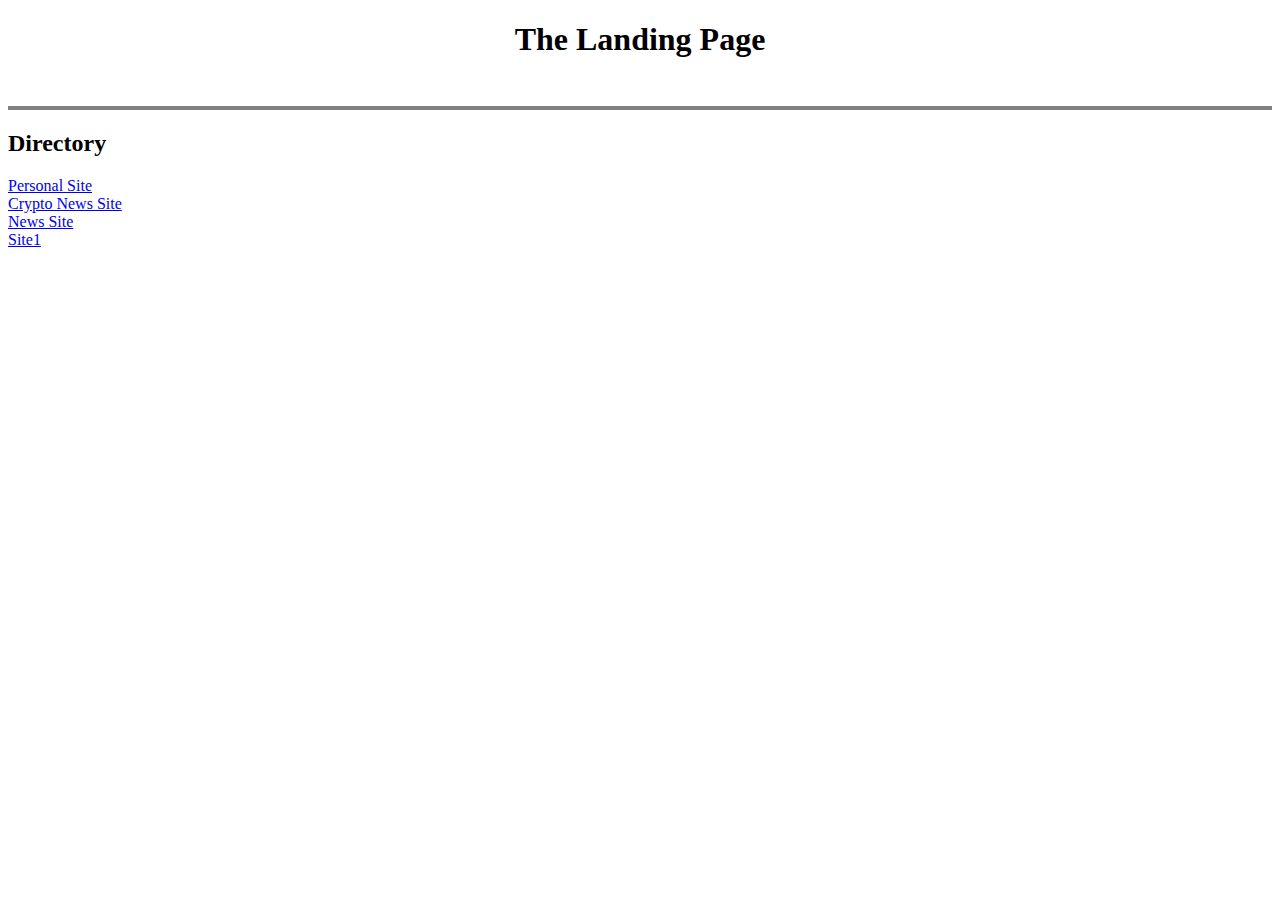
<file: index.html>
<!DOCTYPE html>
<!--[if lt IE 7]>      <html class="no-js lt-ie9 lt-ie8 lt-ie7"> <![endif]-->
<!--[if IE 7]>         <html class="no-js lt-ie9 lt-ie8"> <![endif]-->
<!--[if IE 8]>         <html class="no-js lt-ie9"> <![endif]-->
<!--[if gt IE 8]>      <html class="no-js"> <!--<![endif]-->
<html>
    <head>
        <meta charset="utf-8">
        <meta http-equiv="X-UA-Compatible" content="IE=edge">
        <title>✪  Landing Page</title>
        <meta name="description" content="">
        <meta name="viewport" content="width=device-width, initial-scale=1">
        <link rel="stylesheet" href="">
    </head>
    <body>
        <!--[if lt IE 7]>
            <p class="browsehappy">You are using an <strong>outdated</strong> browser. Please <a href="#">upgrade your browser</a> to improve your experience.</p>
        <![endif]-->
        
        <script src="" async defer></script>
    <center>
            <h1>The Landing Page</h1></center><br>
        <hr size="4" noshade="">
        <h2>Directory</h2>
        

        <a href="/personal/">Personal Site</a><br>
        <a href="/cryptonews/">Crypto News Site</a><br>
        <a href="/news/">News Site</a><br>
        <a href="/site1/">Site1</a><br>
    
    </body>
</html>


<html>
    <head>
        <title>/title>
    </head>
    <body>


    </body>
</html>
</file>
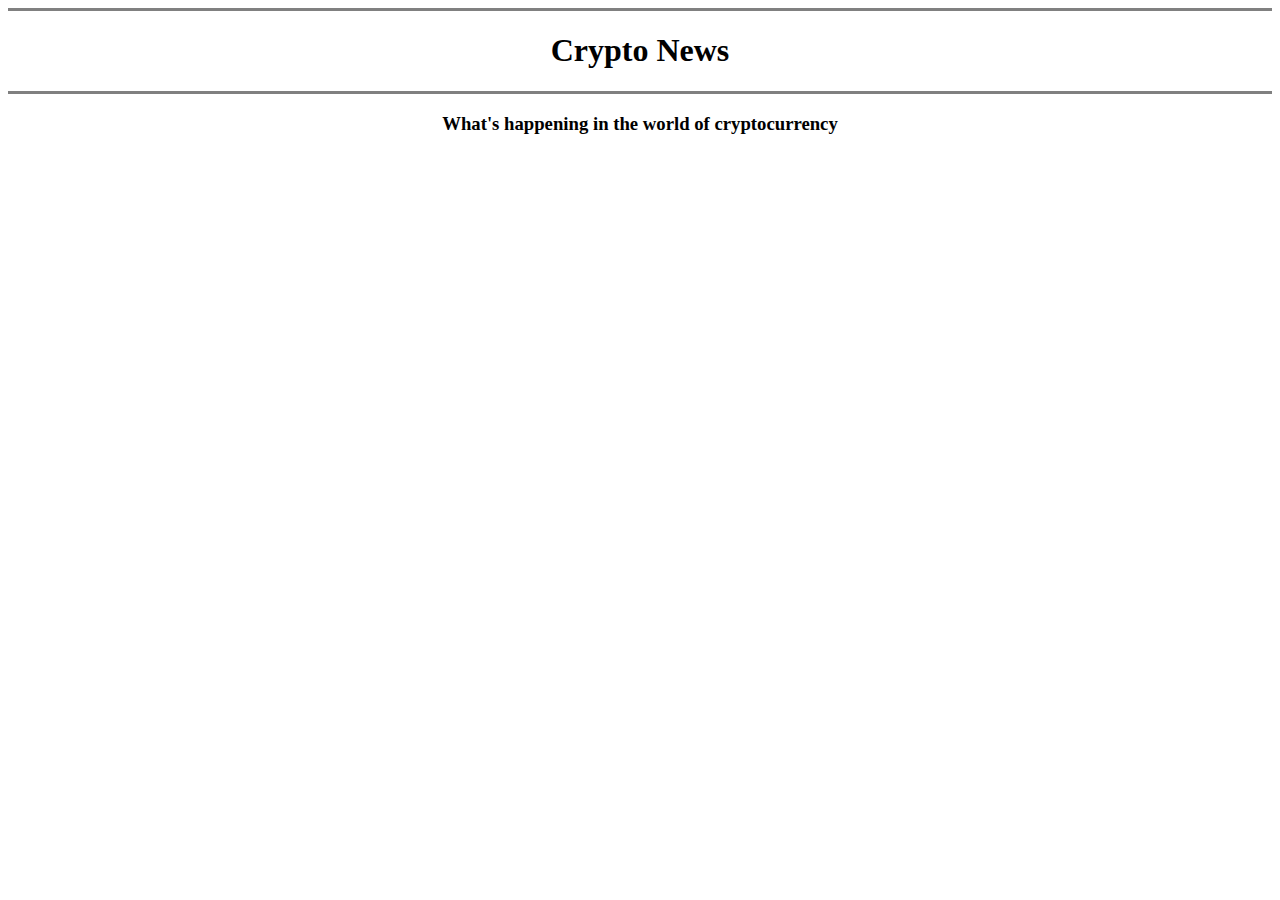
<file: cryptonews/index.html>
<!DOCTYPE html>
<!--[if lt IE 7]>      <html class="no-js lt-ie9 lt-ie8 lt-ie7"> <![endif]-->
<!--[if IE 7]>         <html class="no-js lt-ie9 lt-ie8"> <![endif]-->
<!--[if IE 8]>         <html class="no-js lt-ie9"> <![endif]-->
<!--[if gt IE 8]>      <html class="no-js"> <!--<![endif]-->
    <html>
        <head>
        <meta charset="utf-8"> <meta http-equiv="X-UA-Compatible" content="IE=edge">
        <title>Crypto News</title>
        <meta name="description" content="">
        <meta name="viewport" content="width=device-width, initial-scale=1">
        <link rel="stylesheet" href="">
    </head>
    <body>

        <!--[if lt IE 7]>
                    <p class="browsehappy">You are using an <strong>outdated</strong> browser. Please <a href="#">upgrade your browser</a> to improve your experience.</p>
                <![endif]-->

        <script src="" async defer></script>
        <center>
            <hr size="3" noshade="">
            <h1>Crypto News</h1>
            <hr size="3" noshade="">
            <h3>What's happening in the world of cryptocurrency</h3>
        </center>


    </body>
</html>
</file>
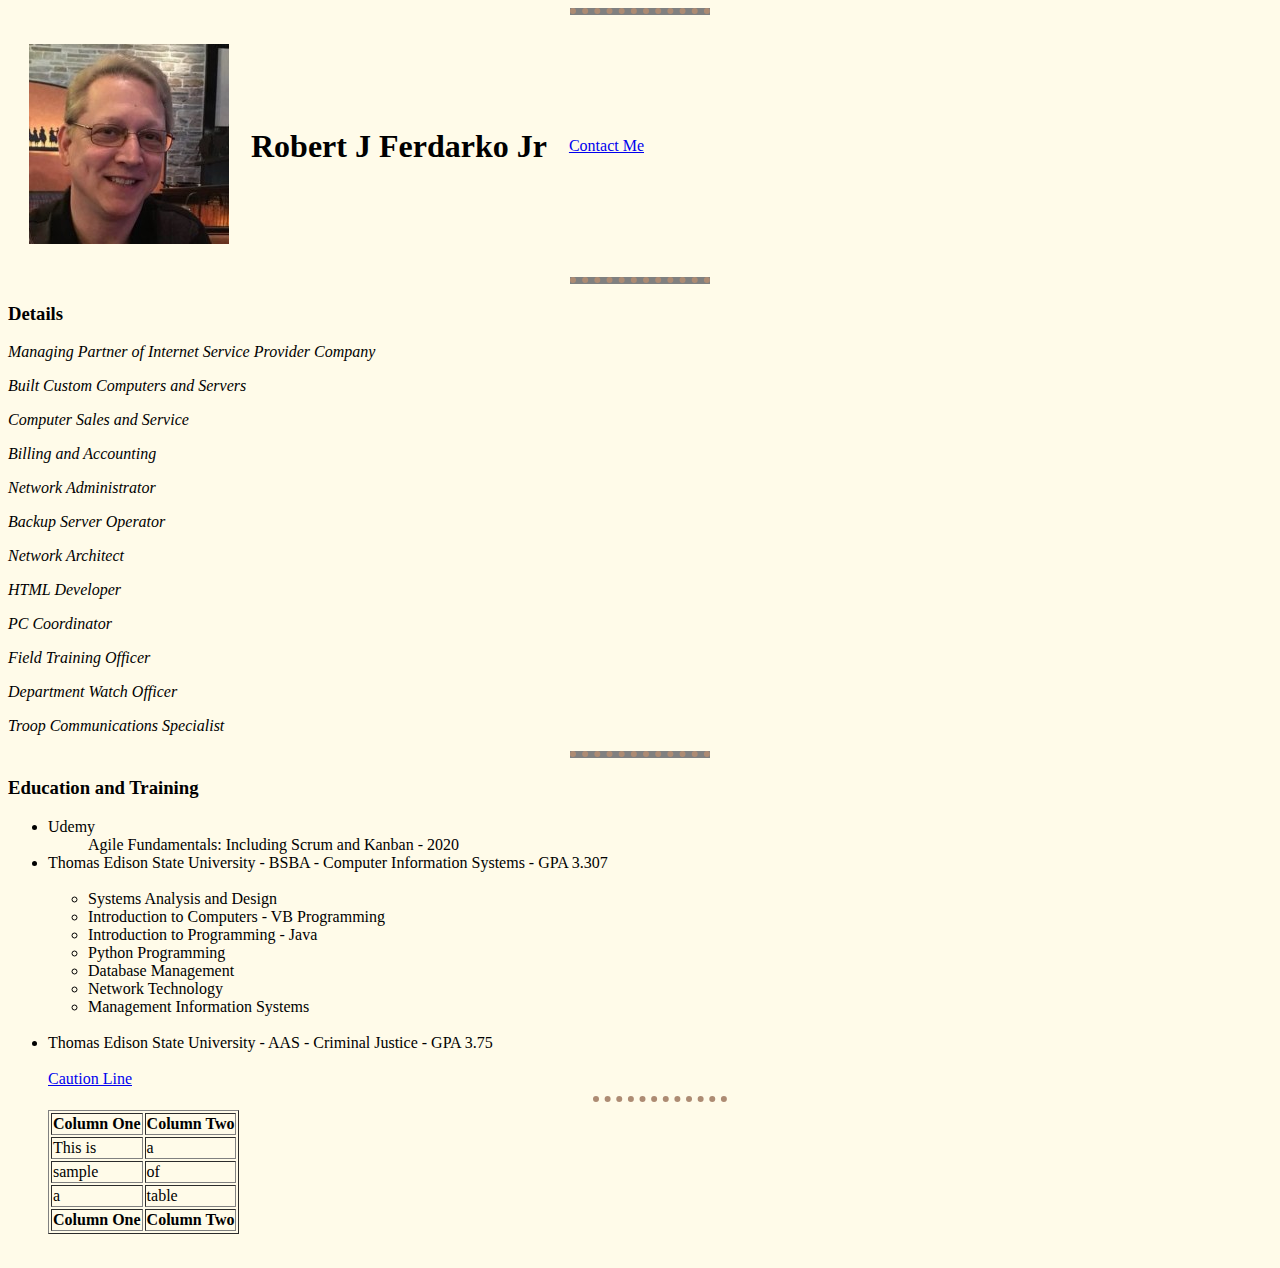
<file: css/index.html>
<!DOCTYPE html>
<!--[if lt IE 7]>      <html class="no-js lt-ie9 lt-ie8 lt-ie7"> <![endif]-->
<!--[if IE 7]>         <html class="no-js lt-ie9 lt-ie8"> <![endif]-->
<!--[if IE 8]>         <html class="no-js lt-ie9"> <![endif]-->
<!--[if gt IE 8]>      <html class="no-js"> <!--<![endif]-->
    <html>
        <head>
        <meta charset="utf-8"> <meta http-equiv="X-UA-Compatible" content="IE=edge">
        <title>✪ Personal Site</title>
        <meta name="Robert J Ferdarko Jr Personal Site" content="">
        <meta name="viewport" content="width=device-width, initial-scale=1">
        <link rel="stylesheet" href="">
         <!-- INTERNAL CSS CODE - ACROSS THE ENTIRE SITE FOLLOWS -->
        <style>
            body {
                background-color: #FFFBE9;
            }

            hr 
            {
                border-style: none;
                border-top-style: dotted;
                border-color: #AD8B73;
                border-width: 6px;
                width: 11%;
            }

        </style>
    </head>
    <!-- Inject CSS code directly into the html tag for the body with the style tag-->
 <!--   <body style=" background-color: #FFFBE9;">   -->
    <body> 
    
        <hr size="3" noshade="">
        <table cellspacing="20">
            <tr>
                <td> <img src="/personal/images/rferdarko.jpeg" alt="Robert Ferdarko"> <!-- image source and alternative text--></td>
                <td><h1><strong>Robert J Ferdarko Jr</strong></h1></td>
                <td><a href="/personal/contactme.html">Contact Me</a></td>
            </tr>
        </table>
        <script src="" async defer></script>
        
        
        <hr size="3" noshade="">
        <h3><Strong>Details</Strong></h3>
        <p><em>Managing Partner of Internet Service Provider Company</em></p>
        <p><em>Built Custom Computers and Servers</em></p>
        <p><em>Computer Sales and Service</em></p>
        <p><em>Billing and Accounting</em></p>
        <p><em>Network Administrator</em></p>
        <p><em>Backup Server Operator</em></p>
        <p><em>Network Architect</em></p>
        <p><em>HTML Developer</em></p>
        <p><em>PC Coordinator</em></p>
        <p><em>Field Training Officer</em></p>
        <p><em>Department Watch Officer</em></p>
        <p><em>Troop Communications Specialist</em></p>

        <hr size="3" noshade="">

        <h3><Strong>Education and Training</Strong></h3>
        <ul> <!-- Unordered List -->
            <!-- List Items Follow-->
            <li>Udemy</li>
            <ul>
                Agile Fundamentals: Including Scrum and Kanban - 2020
            </ul>

            <li>Thomas Edison State University - BSBA - Computer Information Systems - GPA 3.307</li><br>
            <ul>
                <li>Systems Analysis and Design</li>
                <li>Introduction to Computers - VB Programming</li>
                <li>Introduction to Programming - Java</li>
                <li>Python Programming</li>
                <li>Database Management</li>
                <li>Network Technology</li>
                <li>Management Information Systems</li>
                
            </ul><br>
            <li>Thomas Edison State University - AAS - Criminal Justice - GPA 3.75</li><br>

           
            <a href="https://www.cautionline.com">Caution Line</a> <!-- Anchor Tag "a" creates link-->

            <hr>
            <!-- Tables -->
            <table border="1"> <!-- Table Start-->
                <thead> <!-- Table Header-->
                    <th>Column One</th> <!-- Table Header Column One-->
                    <th>Column Two</th> <!-- Table Header Column Two -->
                </thead>

                <tr> <!-- Table Row  -->
                    <td>This is</td> <!-- Table data -->
                    <td>a</td>
                </tr>
                <tr>
                    <td>sample</td>
                    <td>of</td>
                </tr>
                <tr>
                <td>a</td>
                <td>table</td>
            </tr>
                </tbody>

                <tfoot>  <!-- Table Footer -->
                    <th>Column One</th>
                    <th>Column Two</th>
                </tfoot>
            </table>
            <br>

    </body>
</file>
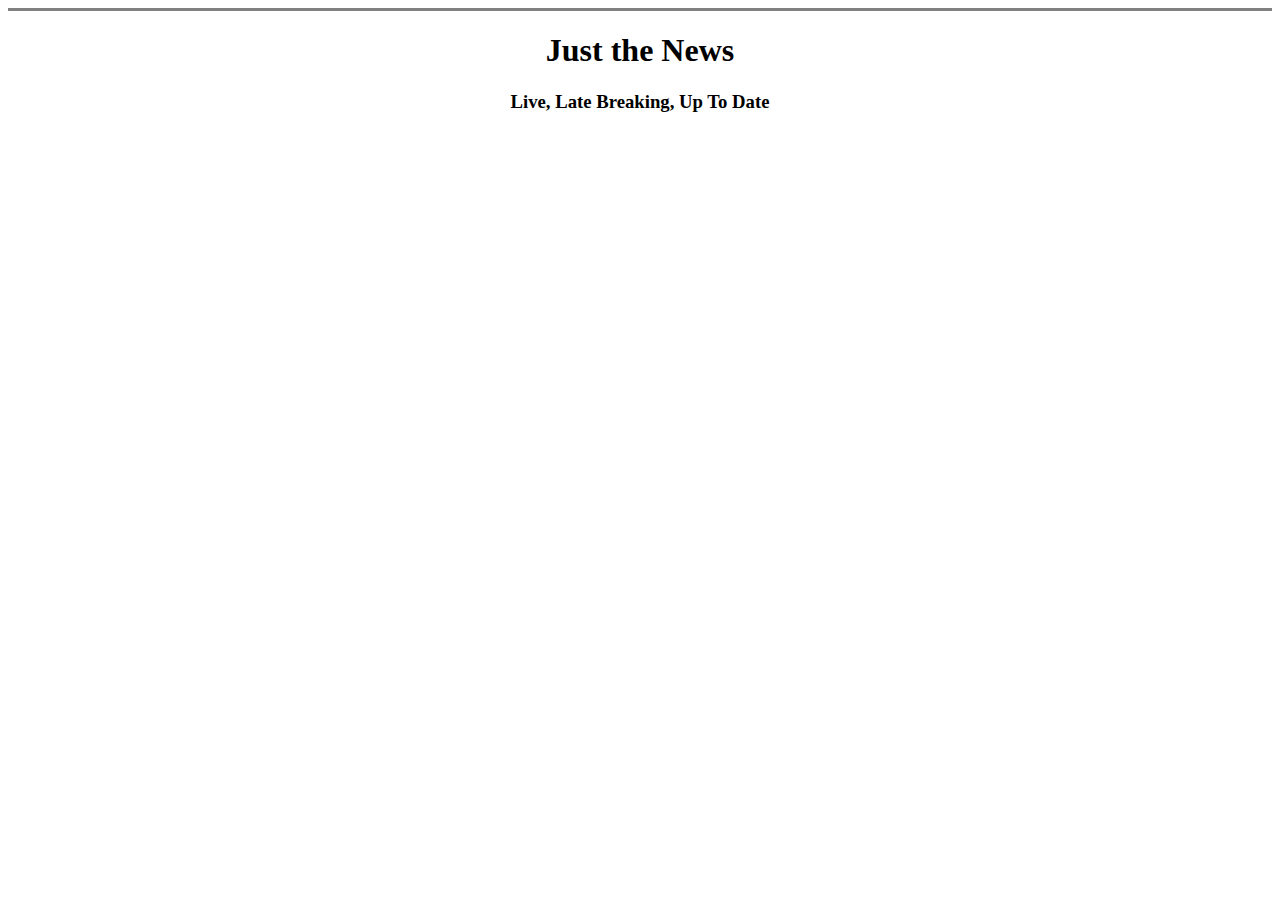
<file: news/index.html>
<!DOCTYPE html>
<!--[if lt IE 7]>      <html class="no-js lt-ie9 lt-ie8 lt-ie7"> <![endif]-->
<!--[if IE 7]>         <html class="no-js lt-ie9 lt-ie8"> <![endif]-->
<!--[if IE 8]>         <html class="no-js lt-ie9"> <![endif]-->
<!--[if gt IE 8]>      <html class="no-js"> <!--<![endif]-->
<html>
    <head>
        <meta charset="utf-8">
        <meta http-equiv="X-UA-Compatible" content="IE=edge">
        <title>Just the News</title>
        <meta name="description" content="">
        <meta name="viewport" content="width=device-width, initial-scale=1">
        <link rel="stylesheet" href="">
    </head>
    
    <body>
        <center>
        <!--[if lt IE 7]>
            <p class="browsehappy">You are using an <strong>outdated</strong> browser. Please <a href="#">upgrade your browser</a> to improve your experience.</p>
        <![endif]-->
       
        <script src="" async defer></script>
        <hr size="3" noshade="">
        <h1>Just the News</h1>
        <h3>Live, Late Breaking, Up To Date</h3>
    </center>
    
    </body>
</html>
</file>
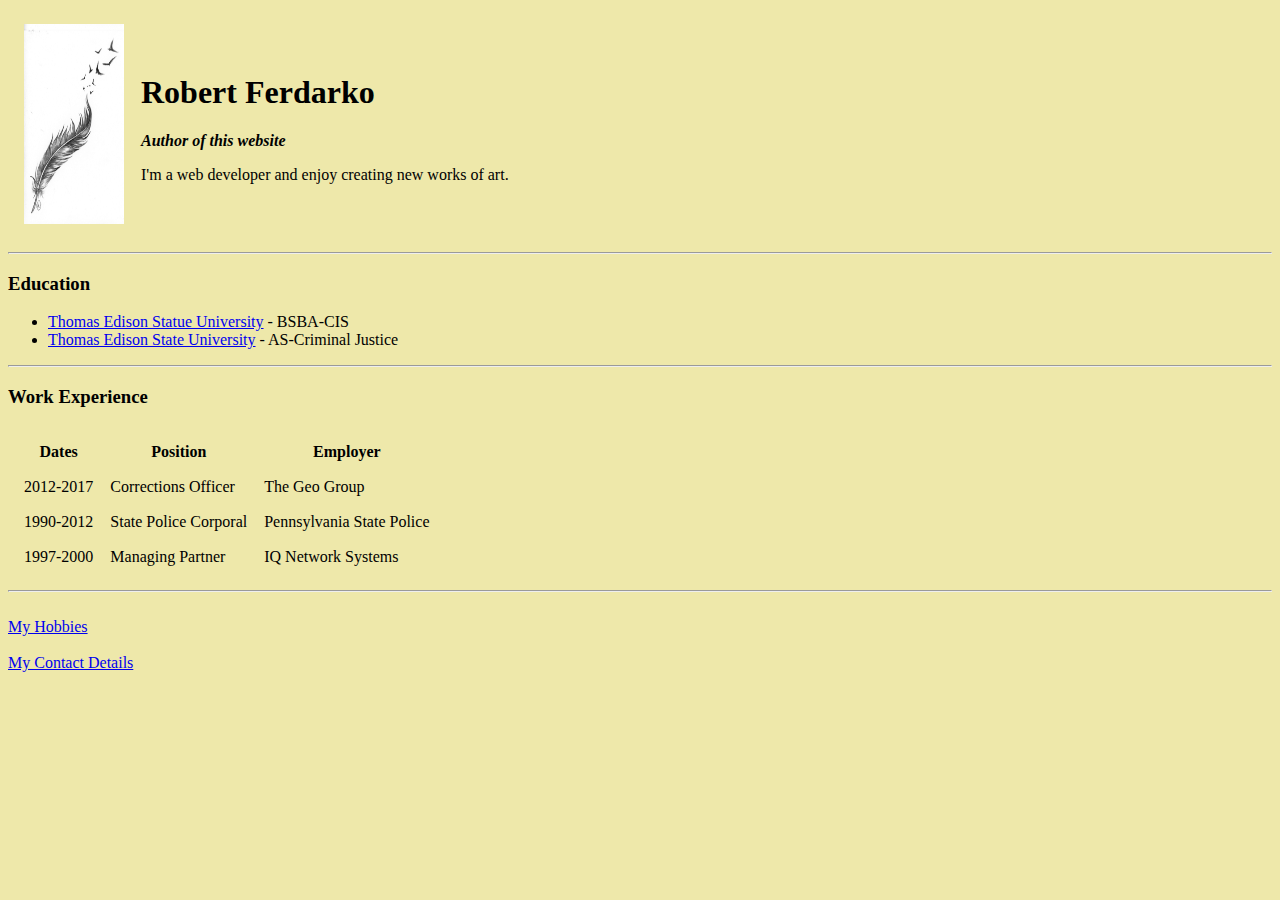
<file: Personal/index.html>
<!DOCTYPE html>
<html lang="en" dir="ltr">

<head>
  <meta charset="utf-8">
  <title>Robert's Personal Site</title>
</head>

<body style="background-color: palegoldenrod; ">
  <table cellspacing="15">
    <tr>
      <td>
        <img src="images/feather.jpg" alt="Feather images" style="width:100px;height:200px;" />
      </td>
      <td>
        <h1>Robert Ferdarko</h1>
        <p><em><strong>Author of this website</strong></em></p>
        <p>I'm a web developer and enjoy creating new works of art.</p>
      </td>
    </tr>
    </table>


    <hr>

    <h3>
      <st>Education</st>
    </h3>
    <ul>
      <li><a href="http://tesu.edu">Thomas Edison Statue University</a> - BSBA-CIS</li>
      <li><a href="#">Thomas Edison State University</a> - AS-Criminal Justice</li>
    </ul>
    <hr>
    <h3>Work Experience</h3>
    <table cellspacing="15">
      <thead>
        <tr>
          <th>Dates</th>
          <th>Position</th>
          <th>Employer</th>
        </tr>
      </thead>
      <tbody>

      </tbody>
      <tfoot>

      </tfoot>
      <tr>
        <td>2012-2017</td>
        <td>Corrections Officer</td>
        <td>The Geo Group</td>
      </tr>
      <td>1990-2012</td>
      <td>State Police Corporal</td>
      <td>Pennsylvania State Police</td>
      <tr>
        <td>1997-2000</td>
        <td>Managing Partner</td>
        <td>IQ Network Systems</td>
      </tr>
    </table>
    <hr>
    <br>
    <a href="hobbies.html">My Hobbies</a>
    <br>
    <br>
    <a href="contact.html">My Contact Details</a>
</body>

</html>
</file>
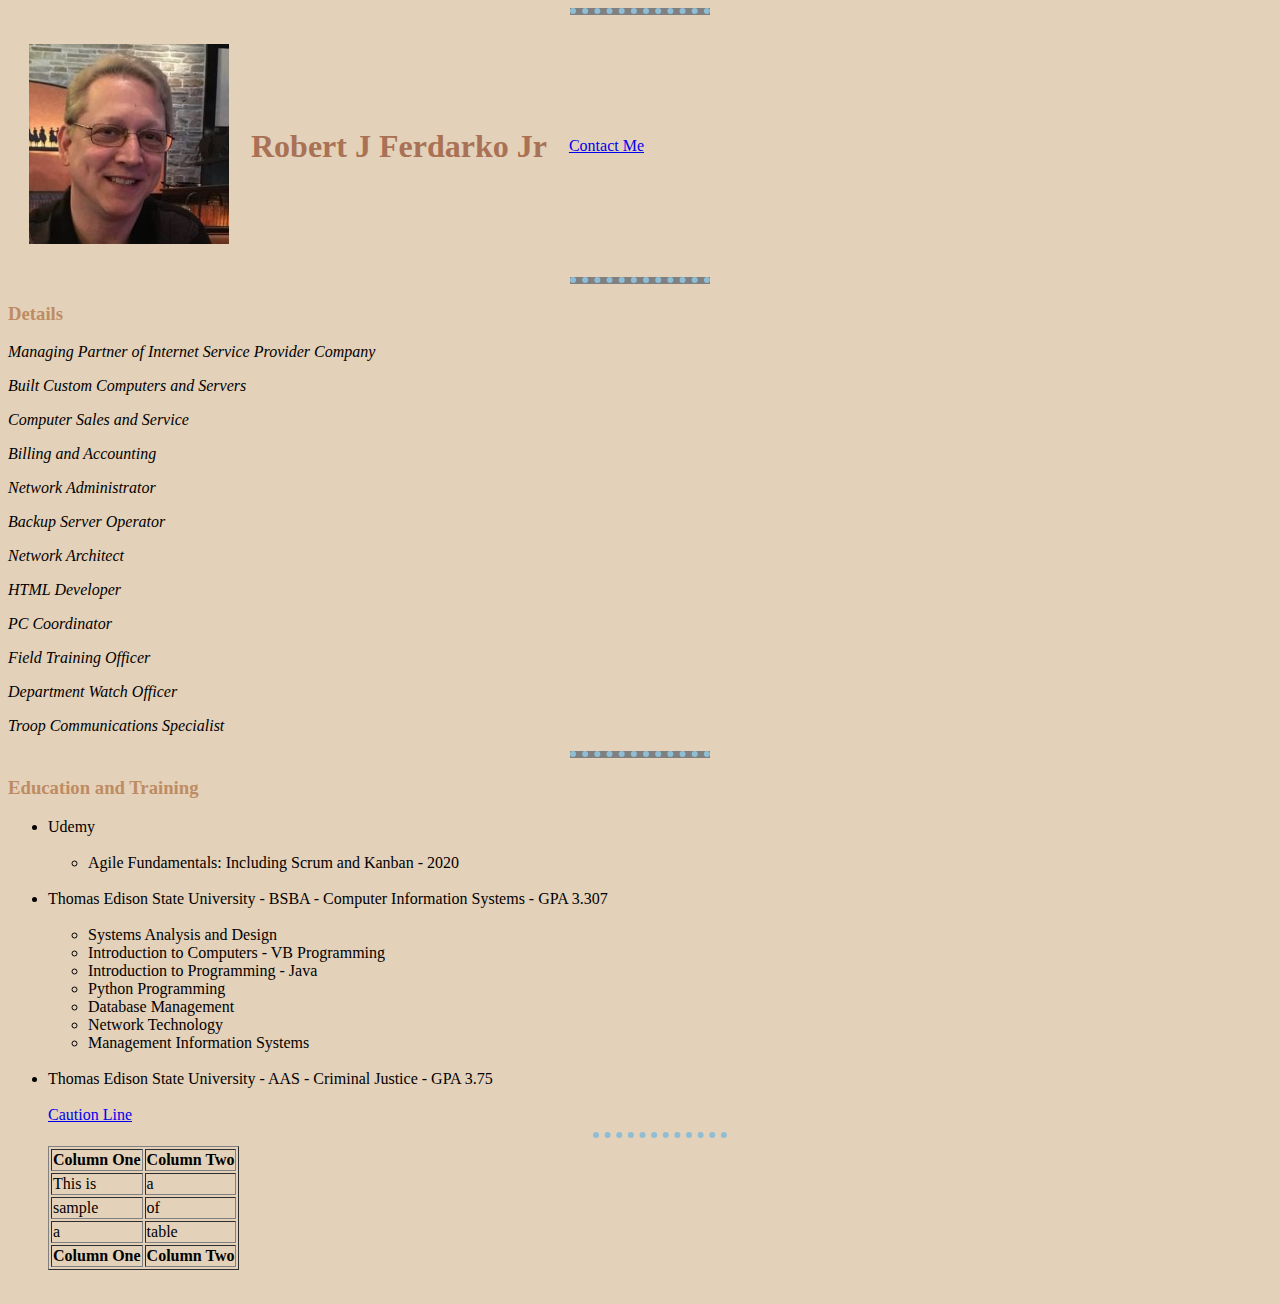
<file: personal/index.html>
<!DOCTYPE html>
<!--[if lt IE 7]>      <html class="no-js lt-ie9 lt-ie8 lt-ie7"> <![endif]-->
<!--[if IE 7]>         <html class="no-js lt-ie9 lt-ie8"> <![endif]-->
<!--[if IE 8]>         <html class="no-js lt-ie9"> <![endif]-->
<!--[if gt IE 8]>      <html class="no-js"> <!--<![endif]-->
    <html>
        <head>
        <meta charset="utf-8"> <meta http-equiv="X-UA-Compatible" content="IE=edge">
        <title>✪ Personal Site</title>
        <meta name="Robert J Ferdarko Jr Personal Site" content="">
        <meta name="viewport" content="width=device-width, initial-scale=1">
        <link rel="stylesheet" href="css/styles.css">
         <!-- INTERNAL CSS CODE - ACROSS THE ENTIRE SITE FOLLOWS -->

        </head>
    <!-- Inject CSS code directly into the html tag for the body with the style tag-->
 <!--   <body style=" background-color: #FFFBE9;">   -->
        <body> 
    
        <hr size="3" noshade="">
        <table cellspacing="20">
            <tr>
                <td> <img src="/personal/images/rferdarko.jpeg" alt="Robert Ferdarko"> <!-- image source and alternative text--></td>
                <td><h1><strong>Robert J Ferdarko Jr</strong></h1></td>
                <td><a href="/personal/contactme.html">Contact Me</a></td>
            </tr>
        </table>
        <script src="" async defer></script>
        
        
        <hr size="3" noshade="">
        <h3><Strong>Details</Strong></h3>
        <p><em>Managing Partner of Internet Service Provider Company</em></p>
        <p><em>Built Custom Computers and Servers</em></p>
        <p><em>Computer Sales and Service</em></p>
        <p><em>Billing and Accounting</em></p>
        <p><em>Network Administrator</em></p>
        <p><em>Backup Server Operator</em></p>
        <p><em>Network Architect</em></p>
        <p><em>HTML Developer</em></p>
        <p><em>PC Coordinator</em></p>
        <p><em>Field Training Officer</em></p>
        <p><em>Department Watch Officer</em></p>
        <p><em>Troop Communications Specialist</em></p>

        <hr size="3" noshade="">

        <h3><Strong>Education and Training</Strong></h3>
        <ul> <!-- Unordered List -->
            <!-- List Items Follow-->
            <li>Udemy</li><br>
            <ul>
                <li>Agile Fundamentals: Including Scrum and Kanban - 2020</li>
            </ul><br>

            <li>Thomas Edison State University - BSBA - Computer Information Systems - GPA 3.307</li><br>
            <ul>
                <li>Systems Analysis and Design</li>
                <li>Introduction to Computers - VB Programming</li>
                <li>Introduction to Programming - Java</li>
                <li>Python Programming</li>
                <li>Database Management</li>
                <li>Network Technology</li>
                <li>Management Information Systems</li>
                
            </ul><br>
            <li>Thomas Edison State University - AAS - Criminal Justice - GPA 3.75</li><br>

           
            <a href="https://www.cautionline.com">Caution Line</a> <!-- Anchor Tag "a" creates link-->

            <hr>
            <!-- Tables -->
            <table border="1"> <!-- Table Start-->
                <thead> <!-- Table Header-->
                    <th>Column One</th> <!-- Table Header Column One-->
                    <th>Column Two</th> <!-- Table Header Column Two -->
                </thead>

                <tr> <!-- Table Row  -->
                    <td>This is</td> <!-- Table data -->
                    <td>a</td>
                </tr>
                <tr>
                    <td>sample</td>
                    <td>of</td>
                </tr>
                <tr>
                <td>a</td>
                <td>table</td>
            </tr>
                </tbody>

                <tfoot>  <!-- Table Footer -->
                    <th>Column One</th>
                    <th>Column Two</th>
                </tfoot>
            </table>
            <br>

    </body>
</file>
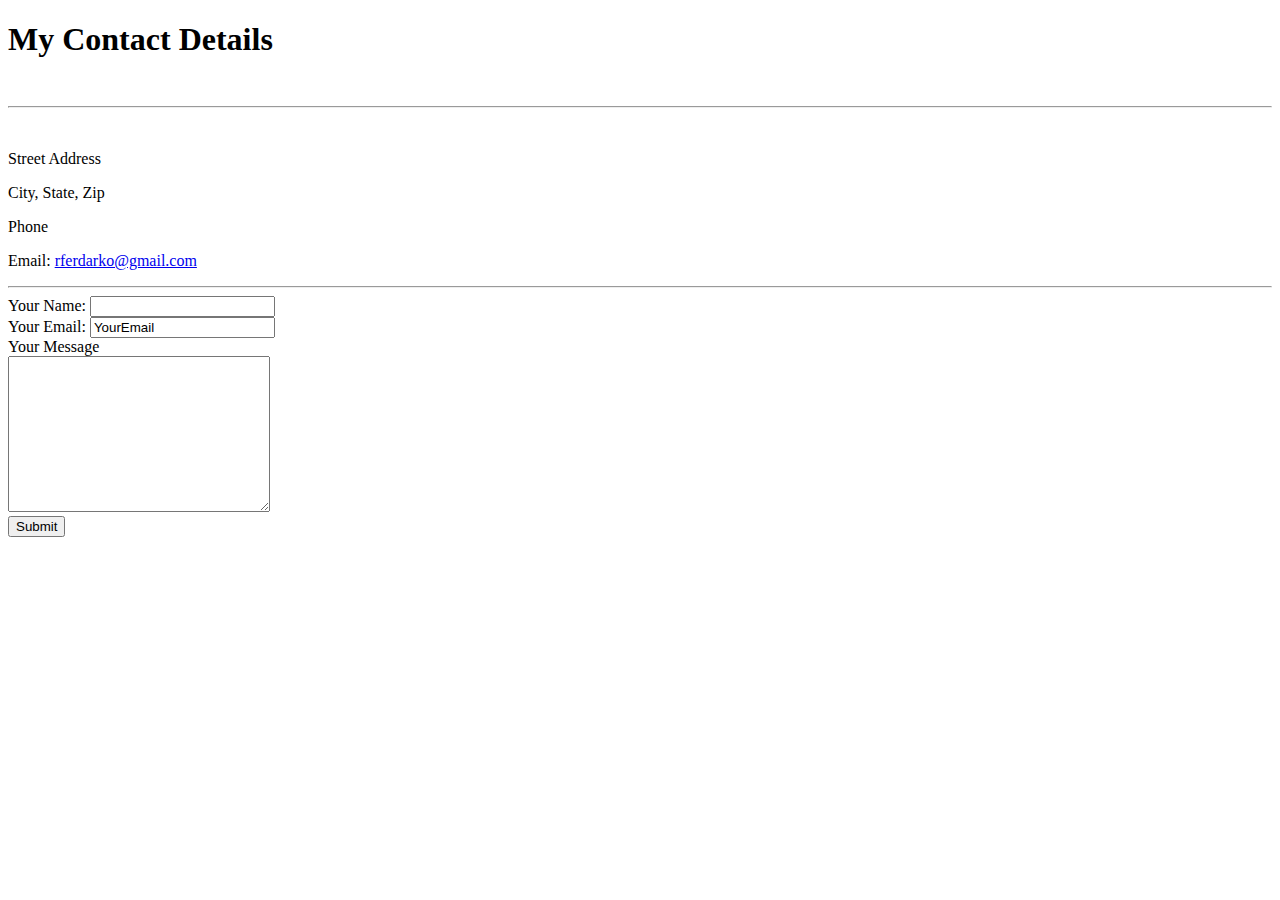
<file: Personal/contact.html>
<!DOCTYPE html>
<html lang="en" dir="ltr">

<head>
  <meta charset="utf-8">
  <title>My Contact Details</title>
</head>

<body>
  <h1>My Contact Details</h1>
  <br>
  <hr>

  <br>
  <p>Street Address</p>
  <p>City, State, Zip</p>
  <p>Phone</p>
  <p>Email: <a href="mailto:rferdarko@gmail.com">rferdarko@gmail.com</a></p>

<hr>
  <form class="" action="mailto:"rferdarko@gmail.com" method="post">
    <label>Your Name:</label>
    <input type="text" name="YourName" value""><br>
    <label>Your Email:</label>
    <input type="email" name="" value="YourEmail"><br>
    <label>Your Message</label><br>
    <textarea name="YourMessage" rows="10" cols="30"></textarea><br>
    <input type="submit" name="">
  </form>
</body>

</html>
</file>
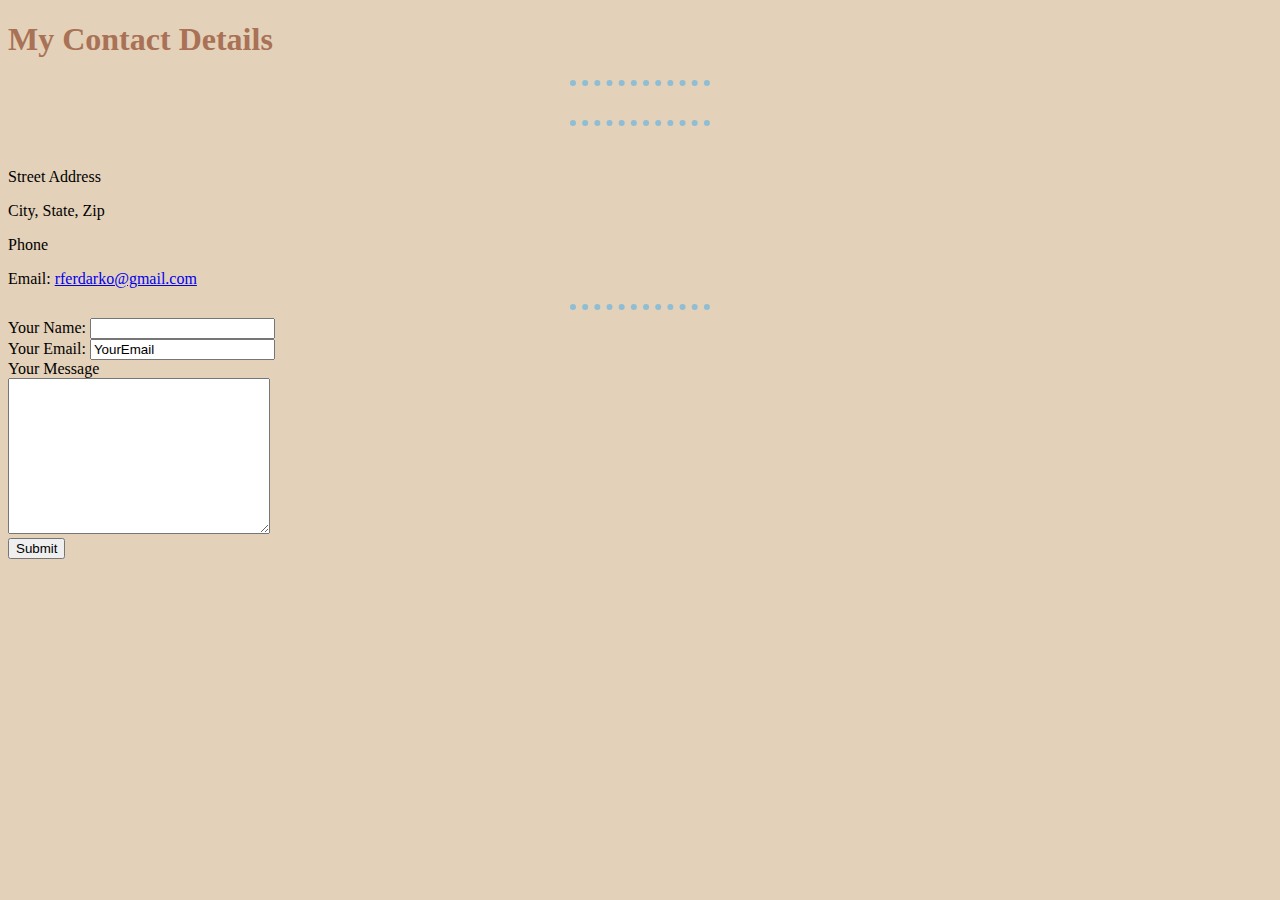
<file: personal/contact.html>
<!DOCTYPE html>
<html lang="en" dir="ltr">

<head>
  <meta charset="utf-8">
  <title>My Contact Details</title>
  <link rel="stylesheet" href="css/styles.css">
</head>

<body>
  <h1>My Contact Details</h1>
  <hr>
  <br>
  <hr>

  <br>
  <p>Street Address</p>
  <p>City, State, Zip</p>
  <p>Phone</p>
  <p>Email: <a href="mailto:rferdarko@gmail.com">rferdarko@gmail.com</a></p>

<hr>
  <form class="" action="mailto:"rferdarko@gmail.com" method="post">
    <label>Your Name:</label>
    <input type="text" name="YourName" value""><br>
    <label>Your Email:</label>
    <input type="email" name="" value="YourEmail"><br>
    <label>Your Message</label><br>
    <textarea name="YourMessage" rows="10" cols="30"></textarea><br>
    <input type="submit" name="">
  </form>
</body>

</html>
</file>
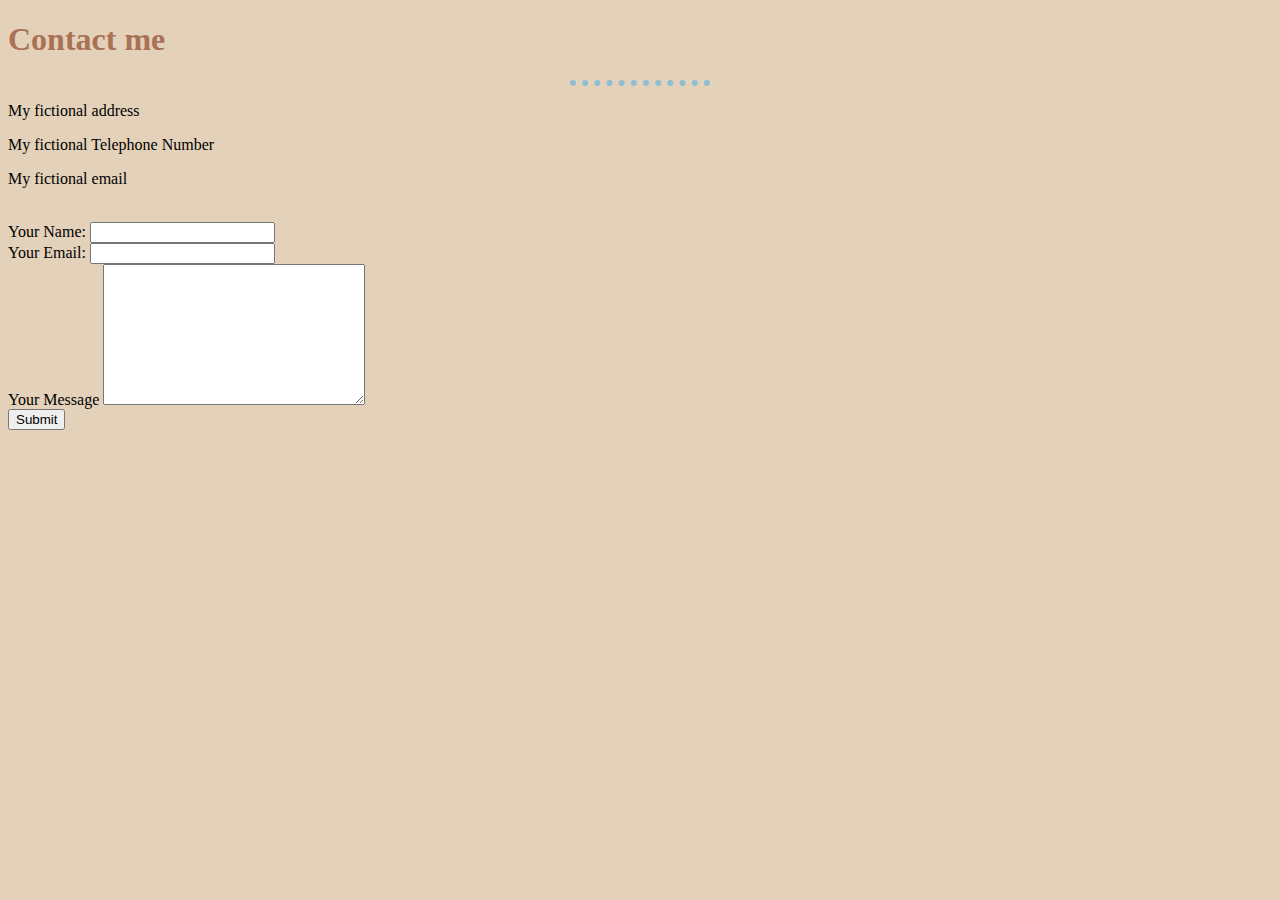
<file: personal/contactme.html>
<!DOCTYPE html>
<html lang="en">
<head>
    <meta charset="UTF-8">
    <meta http-equiv="X-UA-Compatible" content="IE=edge">
    <meta name="viewport" content="width=device-width, initial-scale=1.0">
    <title>Document</title>
    <link rel="stylesheet" href="css/styles.css">
</head>
<h1>Contact me</h1>
<hr>
<body>
    <p>My fictional address</p>
    <p>My fictional Telephone Number</p>
    <p>My fictional email</p>
    <br>
<!--   OLD <form class="" action="index.html" method="post">     --> 
    <form action="mailto:robert@cautionline.com" method="post" enctype="text/plain">
     <!-- Form action now a mailto with plain text encryption-->   
        <label>Your Name:</label>
        <input type="text" name="YourName" value=""><br>
        <label>Your Email:</label>
        <input type="email" name="YourEmail" value=""><br>
        <label>Your Message</label>
        <textarea name="YourMessage" rows="9" cols="30" rows="10"></textarea><br>
        <input type="submit" name="">
    </form>

 <!--  <form action="" method="post">
        <label for="POST-name">Name:</label>
        <input id="POST-name" type="text" name="name">
        <input type="submit" value="Save">
    </form> -->
</body>
</html>
</file>
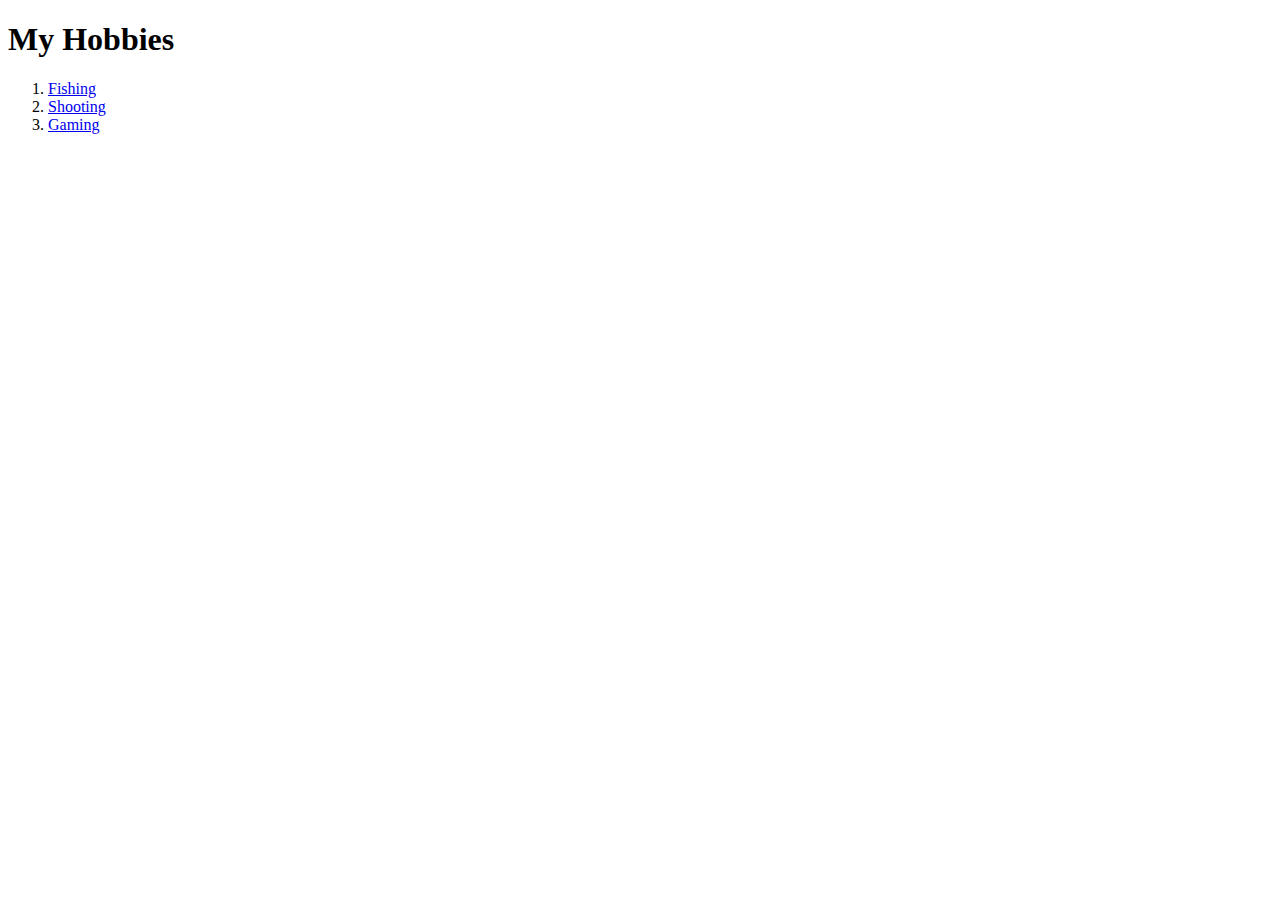
<file: Personal/hobbies.html>
<!DOCTYPE html>
<html lang="en" dir="ltr">
  <head>
    <meta charset="utf-8">
    <title>My Hobbies</title>
  </head>
  <body>
    <h1>My Hobbies</h1>
    <ol>
      <li><a href="https://www.fishing.org/">Fishing</a></li>
      <li><a href="https://www.shooting.org/">Shooting</a></li>
      <li><a href="https://www.gamestop.com/">Gaming</a></li>
    </ol>
  </body>
</html>
</file>
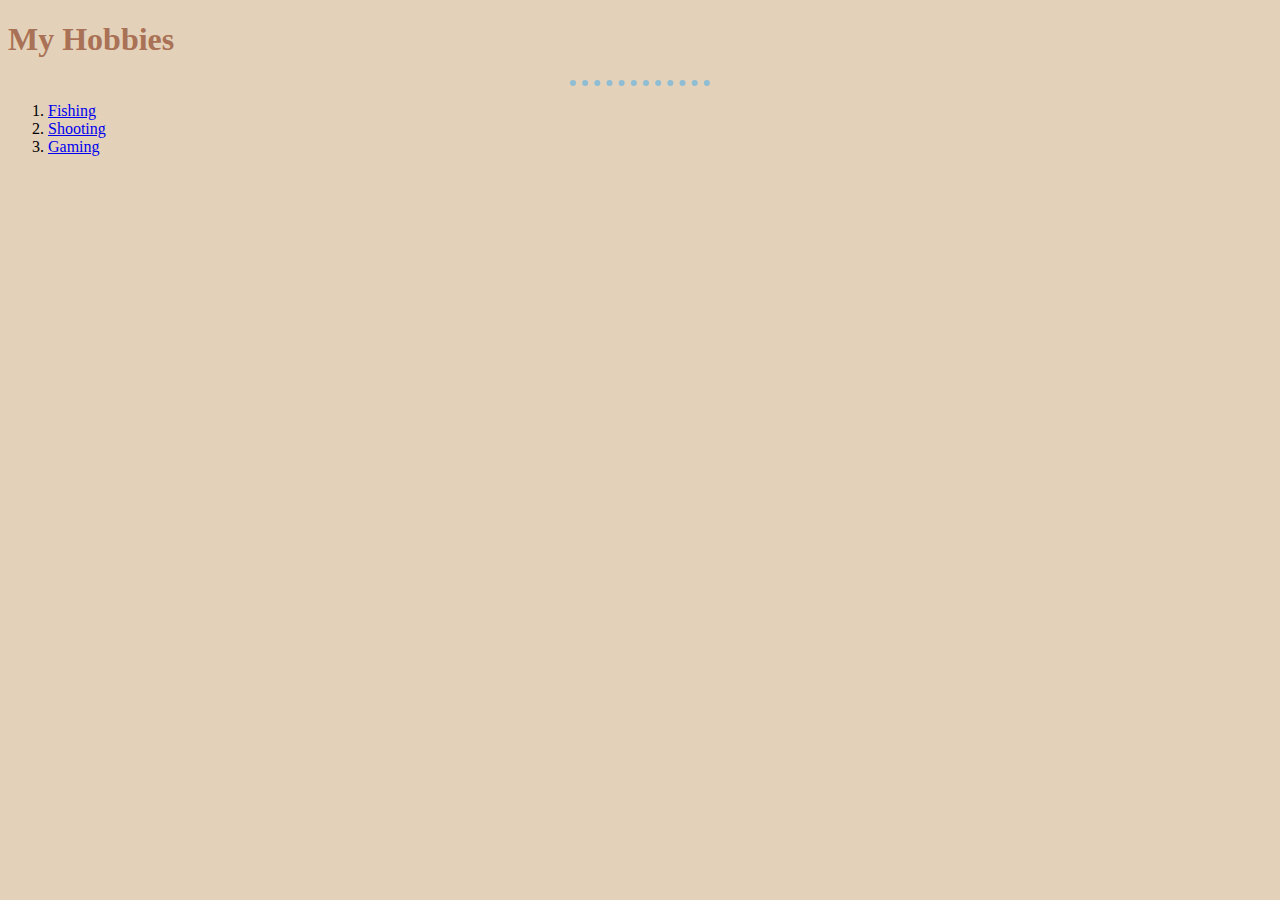
<file: personal/hobbies.html>
<!DOCTYPE html>
<html lang="en" dir="ltr">
  <head>
    <meta charset="utf-8">
    <title>My Hobbies</title>
    <link rel="stylesheet" href="css/styles.css">
  </head>
  <body>
    <h1>My Hobbies</h1>
    <hr>
    <ol>
      <li><a href="https://www.fishing.org/">Fishing</a></li>
      <li><a href="https://www.shooting.org/">Shooting</a></li>
      <li><a href="https://www.gamestop.com/">Gaming</a></li>
    </ol>
  </body>
</html>
</file>
<file: personal/css/styles.css>
body {
    background-color: #E4D1B9;
}

h1  {    
    color: #A97155;
}

h3{
    color: #BE8C63;
}

hr  {
    border-style: none;
    border-top-style: dotted;
    border-color: #8FBDD3;
    border-width: 6px;
    width: 11%;
}
</file>
